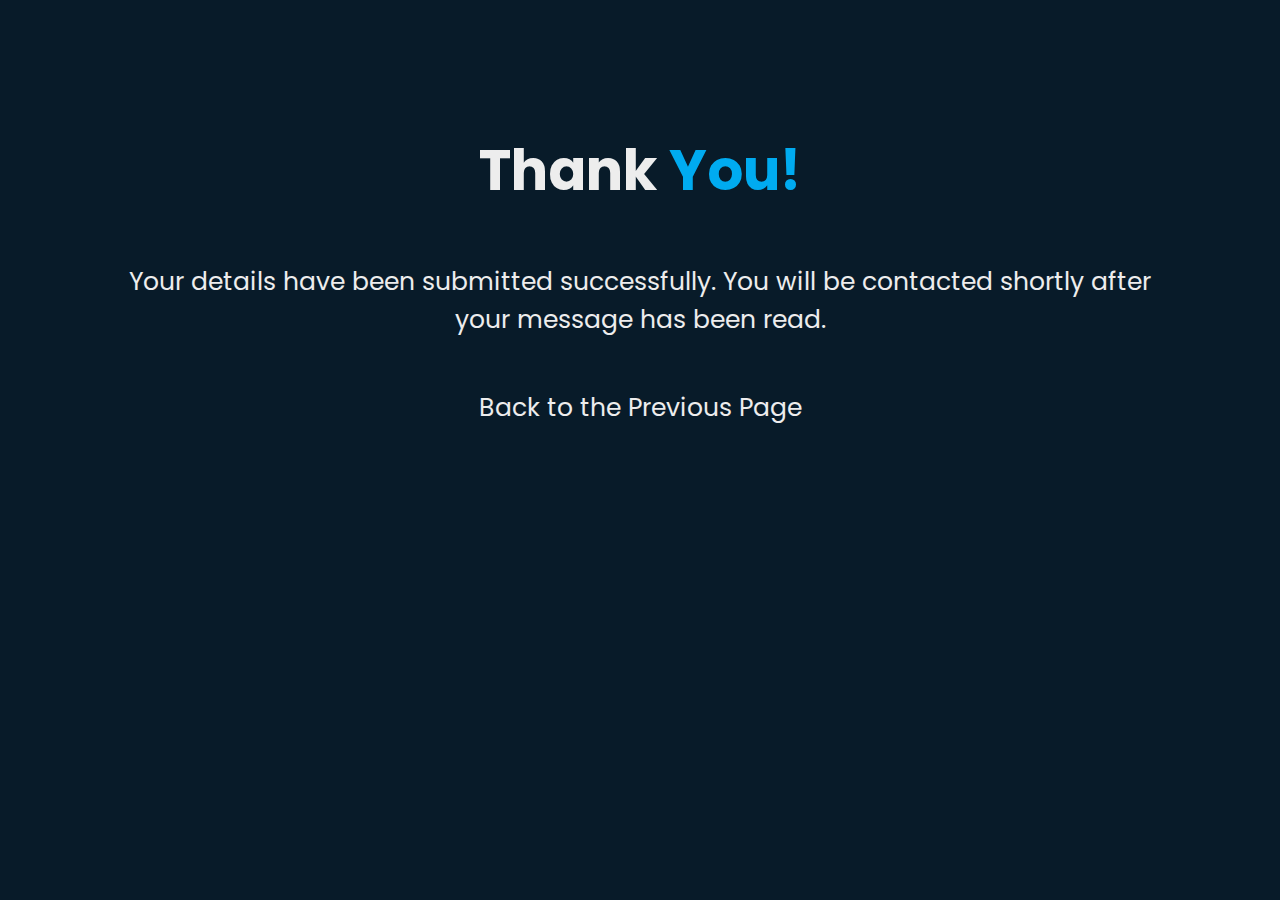
<file: thanks.html>
<!DOCTYPE html>
<html lang="en">
<head>
    <meta charset="UTF-8">
    <meta name="viewport" content="width=device-width, initial-scale=1.0">
    <title>Thank You Page</title>
    <link rel="stylesheet" href="stylesheet.css">
    <style>
        .education {
            padding: 10%;
            height: 100%;
        }
        .education p {
            position: relative;
            font-size: 2.5rem;
            margin: 2rem 0 3rem;
            text-align: center;
        }

        .education h2 {
            font-size: 5.6rem;
        }

        .education p a {
            text-decoration: none;
            color: var(--text-color);
        }
    </style>
    
</head>
<body>
    <section class="education">
        <h2 class="heading">Thank <span>You!</span></h2>
        <p>Your details have been submitted successfully. You will be contacted shortly after your message has been read.</p>
        <p><a href="https://sanskarjain10.github.io/sanskarjain">Back to the Previous Page</a></p>
    </section>
</body>
</html>
</file>
<file: stylesheet.css>
@import url('https://fonts.googleapis.com/css2?family=Poppins:wght@300;400;500;600;700;800;900&display=swap');
* {
    margin: 0;
    padding: 0;
    box-sizing: border-box;
    text-decoration: none;
    border: none;
    outline: none;
    scroll-behavior: smooth;
    font-family: 'Poppins', sans-serif;
}

:root {
    --bg-color: #081b29;
    --second-bg-color: #112e42;
    --text-color: #ededed;
    --main-color: #00abf0;
}

html {
    font-size: 62.5%;
    overflow-x: hidden;
}

body {
    background: var(--bg-color);
    color: var(--text-color);
}

/* .bright-mode {
	background: var(--text-color);
	color: var(--second-bg-color);
} */

.header {
	position:fixed;
	top: 0;
	left: 0;
	width: 100%;
	padding: 2rem 9%;
	background: transparent;
	display: flex;
	justify-content: space-between;
	align-items: center;
	z-index: 100;
	transition: .3s;
}

.header.sticky {
	background: var(--bg-color);
}

.logo {
	position: relative;
	font-size: 2.5rem;
	color: var(--text-color);
	font-weight: 600;
}

.navbar {
	position: relative;
}

.navbar a {
	font-size: 1.7rem;
	color: var(--text-color);
	font-weight: 500;
	margin-left: 3.5rem;
	transition: .3s;
}

.navbar a.active,
.navbar a:hover {
	color: var(--main-color);
}

#menu-icon {
	position: relative;
	font-size: 3.6rem;
	color: var(--text-color);
	cursor: pointer;
	display: none;
}

section {
	min-height: 100vh;
	padding: 10rem 9% 2rem;
}

.home {
	display: flex;
	align-items: center;
	padding: 0 9%;
	background: url(bg.jpg);
	background-size: cover;
	background-position: center;
}

.home-content {
	max-width: 60rem;
	z-index: 99;
}

.home-content h1 {
	position: relative;
	display: inline-block;
	font-size: 5.6rem;
	font-weight: 700;
	line-height: 1.3;
}

.home-content .text-animate {
	position: relative;
	width: 33.8rem;
}

.home-content .text-animate h3 span {
	font-size: 3.2rem;
	font-weight: 100;
	color: var(--text-color);
	-webkit-text-stroke: .7px var(--text-color);
	/* background-image: linear-gradient(var(--main-color), var(--main-color));
	background-repeat: no-repeat;
	-webkit-background-clip: text;
	background-position: -33rem 0; */
}

/* 
.home.show-animate .home-content .text-animate h3 {
	animation: homeBgText 6s linear infinite;
	animation-delay: 2s;
}

.home-content .text-animate h3::before {
	content: '';
	position: absolute;
	top: 0;
	left: 0;
	width: 0;
	height: 100%;
	border-right: 2px solid var(--main-color);
	z-index: -1;
}

.home.show-animate .home-content .text-animate h3::before {
	animation: homeCursorText 6s linear infinite;
	animation-delay: 2s;
} */

.home-content p {
	position: relative;
	font-size: 1.6rem;
	margin: 2rem 0 4rem;
}

.btn-box {
	position: relative;
	display: flex;
	justify-content: space-between;
	width: 34.5rem;
	height: 5rem;
}

.btn-box .btn {
	position: relative;
	display: inline-flex;
	justify-content: center;
	align-items: center;
	width: 15rem;
	background: var(--main-color);
	border: .2rem solid var(--main-color);
	border-radius: .8rem;
	font-size: 1.8rem;
	font-weight: 600;
	letter-spacing: .1rem;
	color: var(--bg-color);
	z-index: 1;
	overflow: hidden;
	transition: 0.5s;
}

.btn-box .btn:hover {
	color: var(--main-color);
}

.btn-box .btn:nth-child(2) {
	background: transparent;
	color: var(--main-color);
}

.btn-box .btn:nth-child(2):hover {
	color: var(--bg-color);

}

.btn-box .btn:nth-child(2)::before {
	background: var(--main-color);
}

.btn-box .btn::before {
	content: '';
	position: absolute;
	top: 0;
	left: 0;
	width: 0;
	height: 100%;
	background: var(--bg-color);
	z-index: -1;
	transition: 0.5s;
}

.btn-box .btn:hover::before {
	width: 100%;
}

.home-sci {
	position: absolute;
	bottom: 4rem;
	width: 170px;
	display: flex;
	justify-content: space-between;
}

.home-sci a {
	position: relative;
	display: inline-flex;
	justify-content: center;
	align-items: center;
	width: 40px;
	height: 40px;
	background: transparent;
	border: .2rem solid var(--main-color);
	border-radius: 50%;
	font-size: 20px;
	color: var(--main-color);
	z-index: 1;
	overflow: hidden;
	transition: 0.5s;

}

.home-sci a:hover {
	color: var(--bg-color);

}

.home-sci a::before {
	content: '';
	position: absolute;
	top: 0;
	left: 0;
	width: 0;
	height: 100%;
	background: var(--main-color);
	z-index: -1;
	transition: 0.5s;
}

.home-sci a:hover::before {
	width: 100%;
}

.home-imgHover {
	position: absolute;
	top: 0;
	right: 0;
	width: 45%;
	height: 100%;
	background: transparent;
	transition: 3s;
}

.home-imgHover:hover {
	background: var(--bg-color);
	opacity: 0.8;
}

.about {
	display: flex;
	justify-content: center;
	align-items: center;
	flex-direction: column;
	gap: 2rem;
	background: var(--second-bg-color);
	padding-bottom: 6rem;
}

.heading {
	position: relative;
	font-size: 5rem;
	margin-bottom: 3rem;
	text-align: center;
}

span {
	color: var(--main-color);
}

.about-img {
	position: relative;
	width: 25rem;
	height: 25rem;
	border-radius: 50%;
	display: flex;
	justify-content: center;
	align-items: center;
}

.about-img img {
	width: 90%;
	border-radius: 50%;
	border: .2rem solid var(--main-color);
}

.about-img .circle-spin {
	position: absolute;
	top: 50%;
	left: 50%;
	transform: translate(-50%, -50%) rotate(0);
	width: 100%;
	height: 100%;
	border-radius: 50%;
	border-top: .2rem solid var(--second-bg-color);
	border-bottom: .2rem solid var(--second-bg-color);
	border-left: .2rem solid var(--main-color);
	border-right: .2rem solid var(--main-color);
	animation: aboutSpinner 8s linear infinite;
}

.about-content {
	text-align: center;
}

.about-content h3 {
	position: relative;
	display: inline-block;
	font-size: 2.6rem;
}

.about-content p {
	position: relative;
	font-size: 1.6rem;
	margin: 2rem 0 3rem;
}

/* .btn-box .btns, */
.btn-box.btns {
	/* display: inline-block; */
	display: inline-grid;
	width: 15rem;
}

.btn-box.btns a::before {
	background: var(--second-bg-color);
}

.education {
	display: flex;
	justify-content: center;
	align-items: center;
	flex-direction: column;
	min-height: auto;
	padding-bottom: 5rem;
}

.education .education-row {
	display: flex;
	flex-wrap: wrap;
	gap: 5rem;
}

.education-row .education-column {
	flex: 1 1 40rem;
}

.education-column .title {
	position: relative;
	display: inline-block;
	font-size: 2.5rem;
	margin: 0 0 1.5rem 2rem;
}

.education-column .education-box {
	position: relative;
	border-left: .2rem solid var(--main-color);
}

.education-box .education-content {
	position: relative;
	padding-left: 2rem;
}

.education-box .education-content::before {
	content: '';
	position: absolute;
	top: 0;
	left: -1.1rem;
	width: 2rem;
	height: 2rem;
	background: var(--main-color);
	border-radius: 50%;
}

.education-content .content {
	position: relative;
	padding: 1.5rem;
	border: .2rem solid var(--main-color);
	border-radius: .6rem;
	margin-bottom: 2rem;
	overflow: hidden;
}

.education-content .content::before {
	content: '';
	position: absolute;
	top: 0;
	left: 0;
	width: 0;
	height: 100%;
	background-color: var(--second-bg-color);
	z-index: -1;
	transition: .5s;
}

.education-content .content:hover::before {
	width: 100%;
}

.education-content .content .year {
	font-size: 1.5rem;
	color: var(--main-color);
	padding-bottom: .5rem;
}

.education-content .content .year i {
	padding-right: .5rem;
}

.education-content .content h3 {
	font-size: 2rem;
}

.education-content .content p {
	font-size: 1.6rem;
	padding-top: .5rem;
}

.content p a {
	text-decoration: none;
	color: var(--text-color);
}

.content ul {
	padding-left: 15px;
}

.skills {
	min-height: auto;
	padding-bottom: 7rem;
	background: var(--second-bg-color);
}

.skills h2 {
	display: inline-block;
	left: 50%;
	transform: translateX(-50%);
}

.skills .skills-row {
	display: flex;
	flex-wrap: wrap;
	gap: 5rem;
}

.skills-row .skills-column {
	flex: 1 1 40rem;
}

.skills-column .title {
	position: relative;
	display: inline-block;
	font-size: 2.5rem;
	margin: 0 0 1.5rem;
}

.skills-column .skills-box {
	position: relative;

}

.skills-box .skills-content {
	position: relative;
	border: .2rem solid var(--main-color);
	border-radius: .6rem;
	padding: .5rem 1.5rem;
	z-index: 1;
	overflow: hidden;
}

.skills-box .skills-content::before {
	content: '';
	position: absolute;
	top: 0;
	left: 0;
	width: 0;
	height: 100%;
	background: var(--bg-color);
	z-index: -1;
	transition: .5s;
}

.skills-box .skills-content:hover::before {
	width: 100%;
}

.skills-content .progress {
	padding: 1rem 0;
}

.skills-content .progress h3 {
	font-size: 1.7rem;
	display: flex;
	justify-content: space-between;
}

.skills-content .progress h3 span {
	color: var(--text-color);
}

.skills-content .progress .bar {
	height: 2.5rem;
	border-radius: .6rem;
	border: .2rem solid var(--main-color);
	padding: .5rem;
	margin: 1rem 0;
}

.skills-content .progress .bar span {
	display: block;
	height: 100%;
	border-radius: .3rem;
	background: var(--main-color);
}

.skills-column:nth-child(1) .skills-content .progress:nth-child(1) .bar span {
	width: 90%;
}

.skills-column:nth-child(1) .skills-content .progress:nth-child(2) .bar span {
	width: 85%;
}

.skills-column:nth-child(1) .skills-content .progress:nth-child(3) .bar span {
	width: 60%;
}

.skills-column:nth-child(1) .skills-content .progress:nth-child(4) .bar span {
	width: 50%;
}

.skills-column:nth-child(1) .skills-content .progress:nth-child(5) .bar span {
	width: 65%;
}

.skills-column:nth-child(1) .skills-content .progress:nth-child(6) .bar span {
	width: 70%;
}

.skills-column:nth-child(2) .skills-content .progress:nth-child(1) .bar span {
	width: 85%;
}

.skills-column:nth-child(2) .skills-content .progress:nth-child(2) .bar span {
	width: 70%;
}

.skills-column:nth-child(2) .skills-content .progress:nth-child(3) .bar span {
	width: 50%;
}

.skills-column:nth-child(2) .skills-content .progress:nth-child(4) .bar span {
	width: 90%;
}

.skills-column:nth-child(2) .skills-content .progress:nth-child(5) .bar span {
	width: 85%;
}

.contact {
	min-height: auto;
	padding-bottom: 7rem;
}

.contact h2 {
	display: inline-block;
	left: 50%;
	transform: translateX(-50%);
}

.contact form {
	max-width: 70rem;
	margin: 0 auto;
	text-align: center;
}

.contact form .input-box {
	position: relative;
	display: flex;
	justify-content: space-between;
	flex-wrap: wrap;
}

.contact form .input-box .input-field {
	position: relative;
	width: 49%;
	margin: .8rem 0;
}

.contact form .input-box .input-field input,
.contact form .textarea-field textarea {
	width: 100%;;
	height: 100%;
	padding: 1.5rem;
	font-size: 1.6rem;
	color: var(--text-color);
	background: transparent;
	border-radius: .6rem;
	border: .2rem solid var(--main-color);
}

.contact form .input-box .input-field input::placeholder,
.contact form .textarea-field textarea::placeholder {
	color: var(--text-color);
}

.contact form .focus {
	position: absolute;
	top: 0;
	left: 0;
	width: 0;
	height: 100%;
	background: var(--second-bg-color);
	border-radius: .6rem;
	z-index: -1;
	transition: .5s;
}

.contact form .input-box .input-field input:focus~.focus,
.contact form .input-box .input-field input:valid~.focus,
.contact form .textarea-field textarea:focus~.focus,
.contact form .textarea-field textarea:valid~.focus {
	width: 100%;
}

.contact form .textarea-field {
	position: relative;
	margin: .8rem 0 2.7rem;
	display: flex;
}

.contact form .textarea-field textarea {
	resize: none;
}

.contact form .btn-box.btns .btn {
	cursor: pointer;
}

.footer {
	display: flex;
	justify-content: space-between;
	align-items: center;
	flex-wrap: wrap;
	padding: 2rem 9%;
	background: var(--second-bg-color);
}

.footer-text,
.footer-iconTop {
	position: relative;
}

.footer-text p {
	font-size: 1.6rem;
}

.footer-iconTop a {
	position: relative;
	display: inline-flex;
	justify-content: center;
	align-items: center;
	padding: .8rem;
	background: var(--main-color);
	border: .2rem solid var(--main-color);
	border-radius: .6rem;
	z-index: 1;
	overflow: hidden;
}

.footer-iconTop a::before {
	content: '';
	position: absolute;
	top: 0;
	left: 0;
	width: 0;
	height: 100%;
	background: var(--second-bg-color);
	z-index: -1;
	transition: .5s;
}

.footer-iconTop a:hover::before {
	width: 100%;
}

.footer-iconTop a i {
	font-size: 2.4rem;
	color: var(--bg-color);
	transition: .5s;
}

.footer-iconTop a:hover i {
	color: var(--main-color);
}

/* ANIMATION RELOAD AND SCROLL */
.animate {
	position: absolute;
	top: 0;
	right: 0;
	width: 100%;
	height: 100%;
	background: var(--bg-color);
	z-index: 98;
}

.animate.home-img {
	width: 50%;
} 

.logo .animate,
.navbar .animate,
#menu-icon .animate,
.home.show-animate .animate {
	animation: showRight 1s ease forwards;
	animation-delay: calc(.3s * var(--i));
}

.animate.scroll {
	transition: 1s ease;
	transition-delay: calc(.3s / var(--i));
	animation: none;
}

section:nth-child(odd) .animate.scroll {
/* .footer .animate.scroll { */
	background: var(--second-bg-color);
}

.education .education-box .animate.scroll {
	width: 105%;
}

.about.show-animate .animate.scroll,
.education.show-animate .animate.scroll,
.skills.show-animate .animate.scroll,
.contact.show-animate .animate.scroll
/* .footer.show-animate .animate.scroll { */ {
	transition-delay: calc(.3s * var(--i));
	width: 0;
}

/* BREAKPOINTS */
@media (max-width: 1200px) {
	html {
		font-size: 55%;
	}
}

@media (max-width: 991px) {
	.header {
		padding: 2rem 4%;
	}
	
	section {
		padding: 10rem 4% 2rem;
	}
	
	.home {
		padding: 0 4%;
	}
	
	.footer {
		padding: 2rem 4%;
	}
}

@media (max-width: 850px) {
	.animate.home-img {
		width: 55%;
	}
	
}

@media (max-width: 768px) {
	.header {
		background: var(--bg-color);
	}
	
	#menu-icon {
		display: block;
	}

	.navbar {
		position: absolute;
		top: 100%;
		left: -100%;
		width: 100%;
		padding: 1rem 4%;
		background: var(--main-color);
		box-shadow: 0 .5rem 1rem rgba(0, 0, 0, .2);
		transition: .25s ease;
		transition-delay: .25s;
		z-index: 1;
	}
	
	.navbar.active {
		left: 0;
		transition-delay: 0s;
	}
	
	.navbar .active-nav {
		position: absolute;
		top: 0;
		left: -100%;
		width: 100%;
		height: 100%;
		background: var(--bg-color);
		border-top: .1rem solid rgba(0, 0, 0, .2);
		z-index: -1;
		transition: .25s ease;
		transition-delay: 0s;
	}
	
	.navbar.active .active-nav {
		transition-delay: .25s;
		left: 0;
	}

	.navbar a {
		display: block;
		font-size: 2rem;
		margin: 3rem 0;
		transform: translateX(-20rem);
		transition: .25s ease;
		transition-delay: 0s;
	}
	
	.navbar.active a {
		transform: translateX(0);
		transition-delay: .25s;
	}
	
	.home-imgHover {
		pointer-events: none;
		overscroll-behavior-block: var(--bg-color);
		opacity: .6;
	}
}

@media (max-width: 520px) {
	html {
		font-size: 50%;
	}
	
	.home-content h1 {
		display: flex;
		flex-direction: column;
	}
	
	.home-sci {
		width: 160px;
	}
	
	.home-sci a {
		width: 38px;
		height: 38px;
	}
}

@media (max-width: 462px) {
	.home-content h1 {
		font-size: 5.2rem;
	}

	.education {
		padding: 10rem 4% 5rem 5%;
	}
	
	.contact form .input-box .input-field {
		width: 100%;
	}
	
	.footer {
		flex-direction: column-reverse;
	}

	.footer p {
		margin-top: 2rem;
		text-align: center;
	}
}

@media (max-width: 371px) {
	.home {
		justify-content: center;
	}

	.home-content {
		display: flex;
		align-items: center;
		flex-direction: column;
		text-align: center;
	}

	.home-content h1 {
		font-size: 5rem;
	}
}

/* KEYFRAMES */

@keyframes homeBgText {
	0%, 10%, 100% {
		background-position: -33rem 0;
	}

	65%, 85% {
		background-position: 0 0;
	}
}

@keyframes homeCursorText {
	0%, 10%, 100% {
		width: 0;
	}

	65%, 78%, 85% {
		width: 100%;
		opacity: 1;
	}

	75%, 81% {
		opacity: 0;
	}
}

@keyframes aboutSpinner {
	100% {
		transform: translate(-50%, -50%) rotate(360deg);
	}
}

@keyframes showRight {
	100% {
		width: 0;
	}
	
}
</file>
